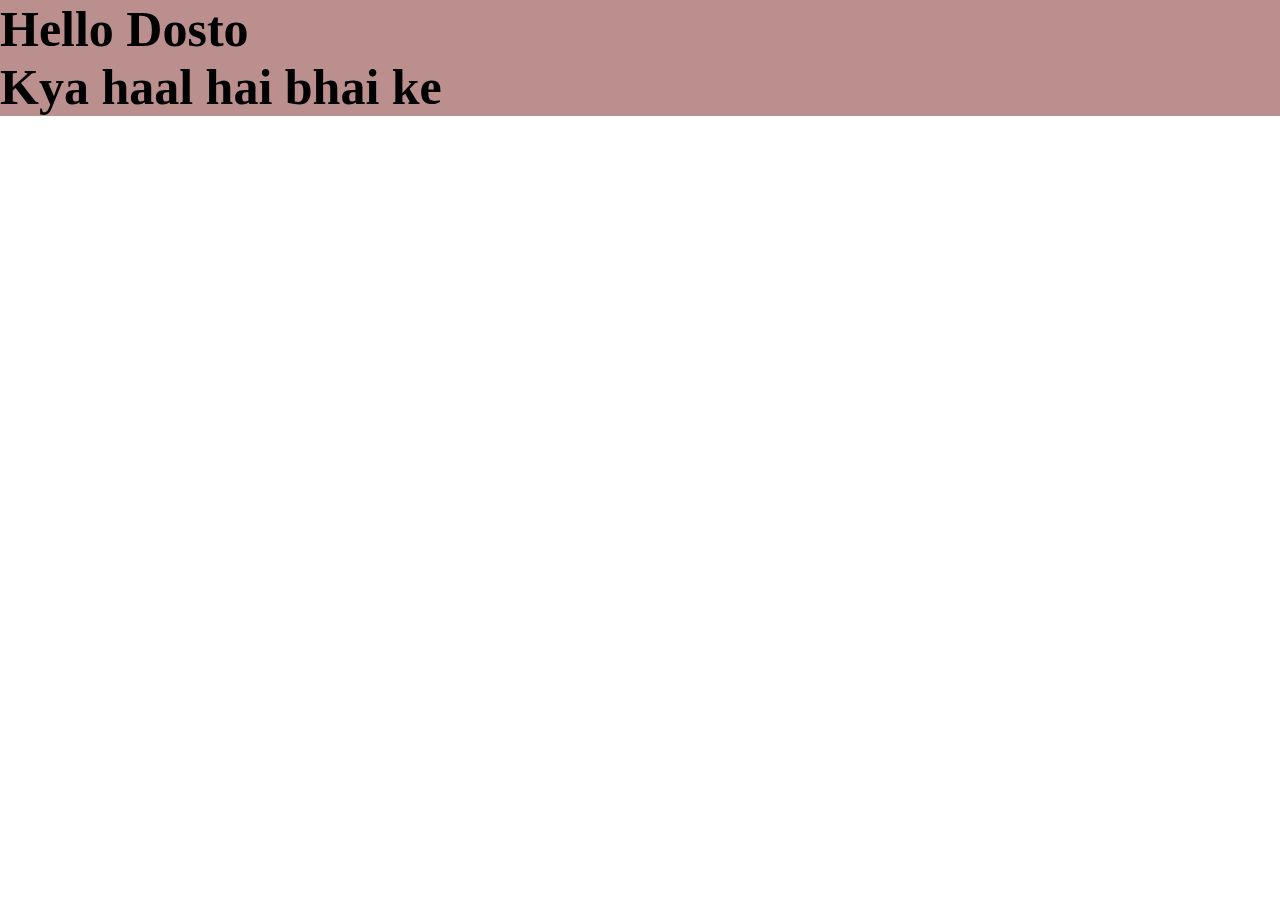
<file: css/responsiveness/index.html>
<!DOCTYPE html>
<html lang="en">
<head>
    <meta charset="UTF-8">
    <meta name="viewport" content="width=device-width, initial-scale=1.0">
    <title>Document</title>
    <link rel="stylesheet" href="style.css">
</head>
<body>
    <div id="parent">
        <h1>Hello Dosto</h1>
        <h1>Kya haal hai bhai ke</h1>
    </div>

    
</body>
</html>

<!-- Pixels are fix . child won't get affected by parent,s size 
child agar % tho update hoga 
vmax -> viewport maximum . jo viewport maximum hoga. ruk jata fir. ek chiij ruk jaegi
* em and rem =>>
1> em => parent ke font size ke double (1em)  (2em = double of parent)

rem=> according to root element 
1rem = 16px



-->
</file>
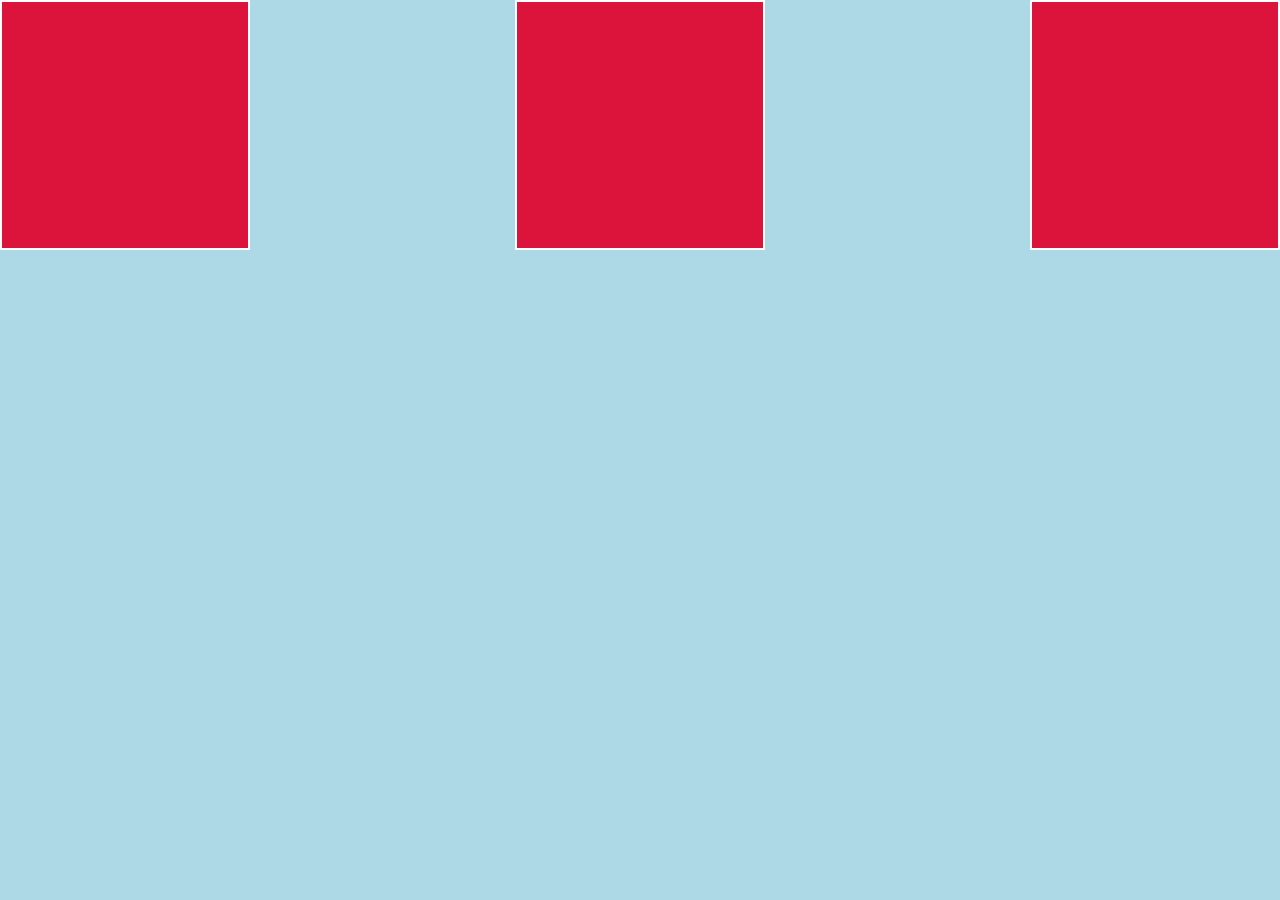
<file: css/responsiveness/flex_reponsive.html>
<!DOCTYPE html>
<html lang="en">
<head>
    <meta charset="UTF-8">
    <meta name="viewport" content="width=device-width, initial-scale=1.0">
    <title>Document</title>
    <link rel="stylesheet" href="style1.css">
</head>
<body>
     <div id="parent">
        <div class="child"></div>
        <div class="child"></div>
        <div class="child"></div>
     </div>
</body>
</html>
</file>
<file: css/responsiveness/style.css>
*{
    margin: 0%;
    padding: 0%;
    box-sizing: border-box;
}
html,body{
    height: 100%;
    width: 100%;
}

/* #parent{ */
    /* background-color: rosybrown; */
/* } */

/* #child{ */
    /* height: 50%; */
    /* width: 50%; */
    /* background-color: rgb(206, 225, 65); */
/* } */

/* h1{ */
    /* font-size: 10vw; */
/* } */

#parent{
    background-color: rosybrown;
    font-size: 50px;
}
h1{
    font-size: 1em;
}
</file>
<file: css/responsiveness/style1.css>
*{
padding: 0%;
margin: 0%;
box-sizing: border-box;
}
html,body{
    height: 100%;
    width: 100%;
}
#parent{
    height: 100%;
    width: 100%;
    background-color: lightblue;
    display: flex;
   /*  align-items: center; */
    /* flex-direction: column; */
   /*  justify-content: center; */
   justify-content: space-between;
}

.child{
    height: 250px;
    width: 250px;
    background-color: crimson;
    border: 2px solid #fff;
    flex-wrap: wrap;
}
</file>
